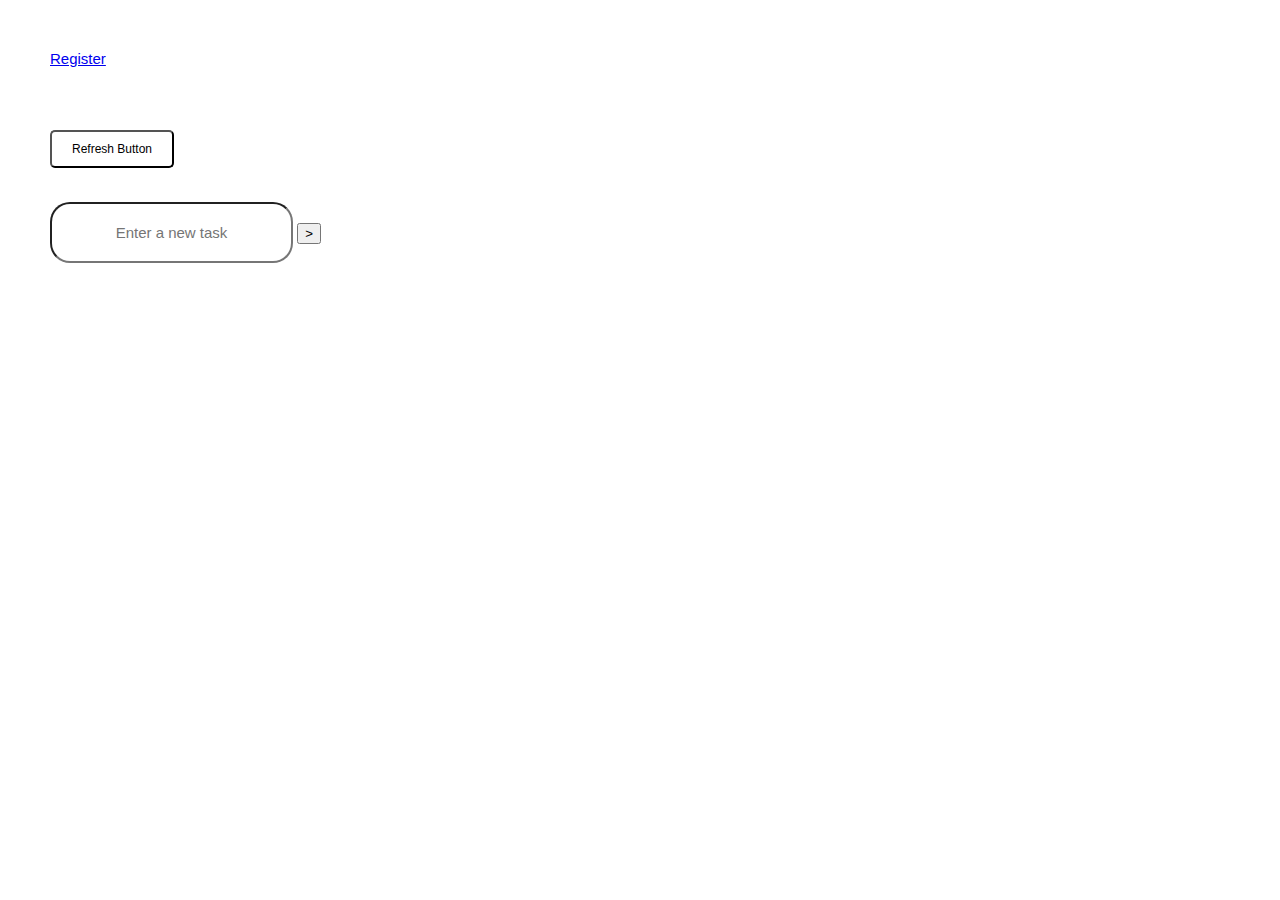
<file: index.html>
<!DOCTYPE html>
<html lang="en">
<head>
    <meta charset="UTF-8">
    <meta name="viewport" content="width=device-width, initial-scale=1.0">
    <link rel="stylesheet" href="index-style.css" />
    <title>To Do List</title>
    <style>
       
    </style>
</head>
<body>
    <div class="container">
        <a href="registration.html" class="register-button"> Register </a>


        <h2>To-Do List</h2>
        <button class="reset-button" type="submit" onClick="refreshPage()">Refresh Button</button>
        <br> <br> <br>

        <input class="task-holder" type="text" id="taskInput" placeholder="Enter a new task">
        <button class="add-button" onclick="addTask()">></button>
        <ul id="taskList"></ul>
    </div>
    <script src="index-script.js"></script>

    </div>
</body>
</html>
</file>
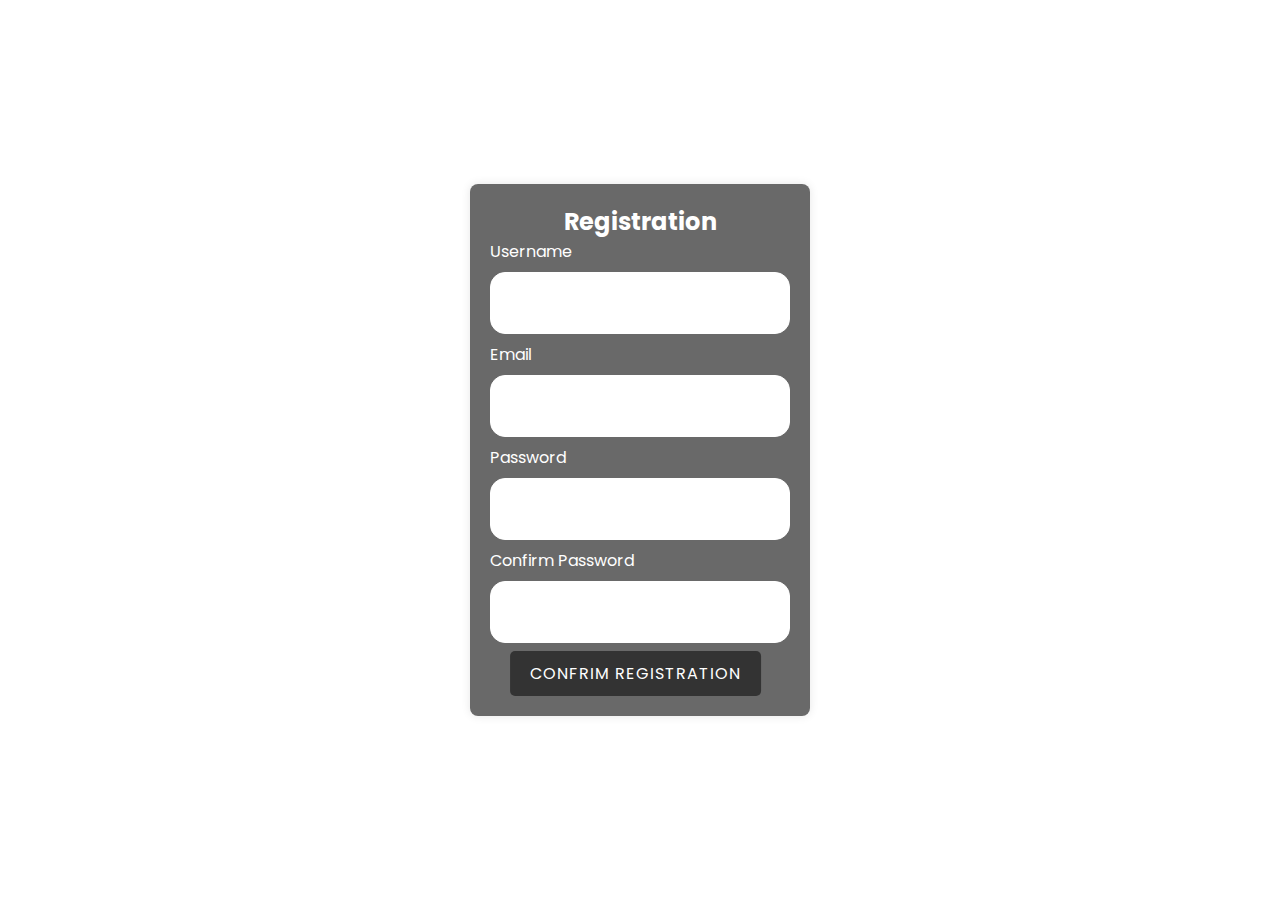
<file: registration.html>
<!DOCTYPE html>
<html lang="en">
  <head>
    <meta charset="UTF-8" />
    <meta name="viewport" content="width=device-width, initial-scale=1.0" />
    <link rel="stylesheet" href="registration-style.css" />
    <title>Registration Page</title>
  </head>
  <body>
    <div class="container">
      <form class="register-form" id="registrationForm">
        <h2>Registration</h2>
        <label for="username">Username</label>
        <input type="text" id="username" name="username" required="" />
        <label for="email">Email</label>
        <input type="email" id="email" name="email" required />
        <label for="password">Password</label>
        <input type="password" id="password" name="password" required />
        <label for="password">Confirm Password</label>
        <input type="password" id="password" name="password" required />
        <a href="tela-de-login.html" class="register-button">
          Confrim Registration
        </a>
      </form>
    </div>

    <script>
      document
        .getElementById("registrationForm")
        .addEventListener("submit", function (event) {
          event.preventDefault();
          var username = document.getElementById("username").value;
          var email = document.getElementById("email").value;
          var password = document.getElementById("password").value;
          // Here you can add your JavaScript code to handle form submission, like sending data to a server
          console.log("Username: " + username);
          console.log("Email: " + email);
          console.log("Password: " + password);
          // For now, let's just log the values to the console
        });
    </script>
  </body>
</html>
</file>
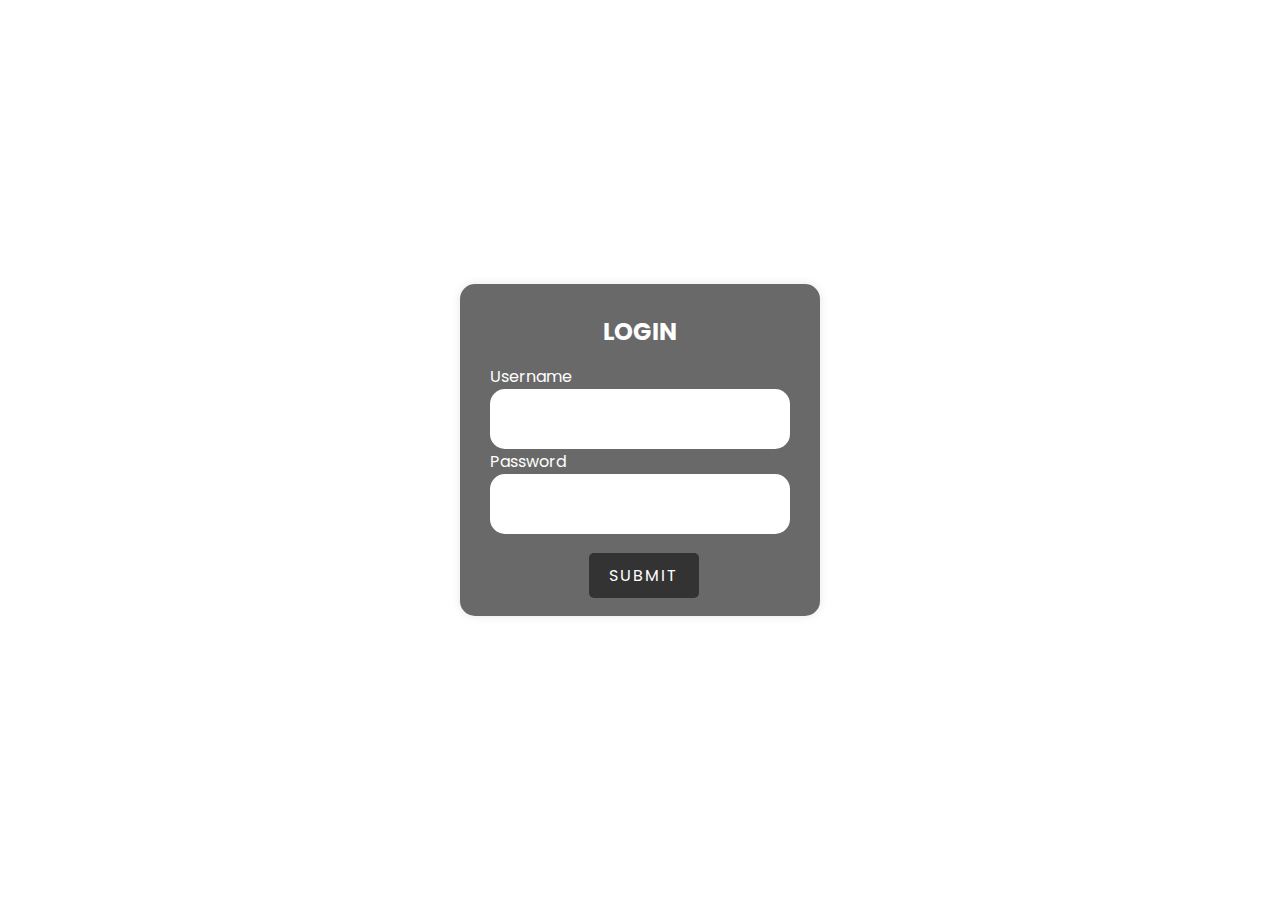
<file: tela-de-login.html>
<!DOCTYPE html>
<html lang="en">
  <head>
    <meta charset="UTF-8" />
    <meta name="viewport" content="width=device-width, initial-scale=1.0" />
    <link rel="stylesheet" href="style.css" />
    <link rel="stylesheet" href="style.css" />
    <link
      rel="stylesheet"
      href="https://cdnjs.cloudflare.com/ajax/libs/font-awesome/6.4.0/css/all.min.css"
      integrity="sha512-iecdLmaskl7CVkqkXNQ/ZH/XLlvWZOJyj7Yy7tcenmpD1ypASozpmT/E0iPtmFIB46ZmdtAc9eNBvH0H/ZpiBw=="
      crossorigin="anonymous"
      referrerpolicy="no-referrer"
    />
  </head>

  <body>
    <div class="container">
      <div class="login-box">
        <h2>LOGIN</h2>
        <form action="" method="post">
          <div class="user-box">
            <label>Username</label>
            <input id="user-box" type="text" name="" required="" />
          </div>
          <div class="user-box">
            <label>Password</label>
            <div class="password-input-container">
              <input type="password" name="" id="password" required="" />
              <span class="password-toggle-icon"
                ><i class="fas fa-eye"></i
              ></span>
            </div>
          </div>
          <a href="index.html" class="submit-button"> Submit </a>
        </form>
      </div>
    </div>

    <script src="script.js"></script>
  </body>
</html>
</file>
<file: index-style.css>
body {
  font-family: Arial, sans-serif;
  margin: 0;
  padding: 0;
  animation: backgroundAnimation 5s infinite alternate;
}

@keyframes backgroundAnimation {
  0% {
    background-color: #6589ff;
  }
  50% {
    background-color: #c165ff;
  }
  100% {
    background-color: #8b33ff;
  }
}

.container {
  padding: 50px;
  font-size: 15px;
  color: white; /* Ensure text is visible */
}

.reset-button {
  text-align: center;
  background-color: #ffffff70;

  padding: 10px 20px;
  border-radius: 5px;
  font-size: 12px;
}

.task-holder {
  text-align: center;
  padding: 20px;
  outline: none;
  font-size: 15px;
  border-radius: 20px;
}
</file>
<file: registration-style.css>
@import url("https://fonts.googleapis.com/css?family=Poppins:400,500&display=swap");

* {
  margin: 0;
  padding: 0;
  font-family: "poppins", sans-serif;
}

@keyframes backgroundAnimation {
  0% {
    background-color: #8fa9ff;
  }

  50% {
    background-color: rgb(228, 187, 255);
  }

  75% {
    background-color: #fff4dd;
  }

  100% {
    background-color: #8fa9ff;
  }
}

.container {
  width: 100%;
  max-width: 300px;
  padding: 20px;
  color: #ffffff;
  background-color: #3f3f3fc7;
  box-shadow: 0 0 10px rgba(0, 0, 0, 0.1);
  border-radius: 8px;
}

input {
  width: 100%;
  border: none;
  outline: none;
  font-size: 20px;
  border-radius: 15px;
}

body {
  height: 100vh;
  display: flex;
  justify-content: center;
  align-items: center;
  animation: backgroundAnimation 5s infinite;
  
}

input {
  width: 100%;
  padding: 15px;
  margin: 8px 0;
  box-sizing: border-box;
  border: 1px solid #ffffff;
  outline: none;
  border-radius: 15px;
}

h2 {
  text-align: center;
}

.register-button {
  translate: 8%;
  display: inline-block;
  background-color: #333;
  color: #fff;
  text-align: center;
  padding: 10px 20px;
  font-size: 16px;
  text-transform: uppercase;
  transition: 0.5s;
  text-decoration: none;
  text-align: center;
  letter-spacing: 1px;
  border-radius: 5px;
}

a:hover {
  background-color: #fff;
  color: #333;
}
</file>
<file: style.css>
@import url("https://fonts.googleapis.com/css?family=Poppins:400,500&display=swap");

* {
  margin: 0;
  padding: 0;
  box-sizing: border-box;
  font-family: "poppins", sans-serif;
}

@keyframes backgroundAnimation {
  0% {
    background-color: #6589ff;
  }
  50% {
    background-color: #c165ff;
  }
  100% {
    background-color: #8b33ff;
  }
}
body {
  height: 100vh;
  display: flex;
  justify-content: center;
  align-items: center;
  font-family: "poppins", sans-serif;
  animation: backgroundAnimation 5s infinite alternate;
}

input {
  width: 100%;
  padding: 15px;
  border: none;
  outline: none;
  font-size: 20px;
  border-radius: 15px;
}

.container {
  width: 100%;
  max-width: 400px;
  padding: 20px;
  color: #ffffff;
}

.login-box {
  background-color: #3f3f3fc7;
  padding: 30px;
  border-radius: 15px;
  box-shadow: 0 0 10px rgba(0, 0, 0, 0.1);
}

.login-box h2 {
  margin: 0 0 15px;
  padding: 0;
  color: #ffffff;
  text-align: center;
  text-transform: uppercase;
}

.submit-button {
  top: 19px;
  display: inline-block;
  background-color: #333;
  color: #fff;
  padding: 10px 20px;
  font-size: 16px;
  text-transform: uppercase;
  text-decoration: none;
  position: relative;
  overflow: hidden;
  transition: 0.5s;
  letter-spacing: 2px;
  border-radius: 5px;
  transform: translateX(90%);
}

a:hover {
  background-color: #fff;
  color: #333;
}

.password-input-container {
  position: relative;
}

#password {
  padding-right: 45px;
}

.password-toggle-icon {
  position: absolute;
  top: 20px;
  right: 15px;
  cursor: pointer;
}

.password-toggle-icon i {
  font-size: 18px;
  line-height: 1;
  color: #333;
  transition: color 0.1s ease-in-out;
  margin-bottom: 20px;
}

.password-toggle-icon i:hover {
  color: #999999;
}
</file>
